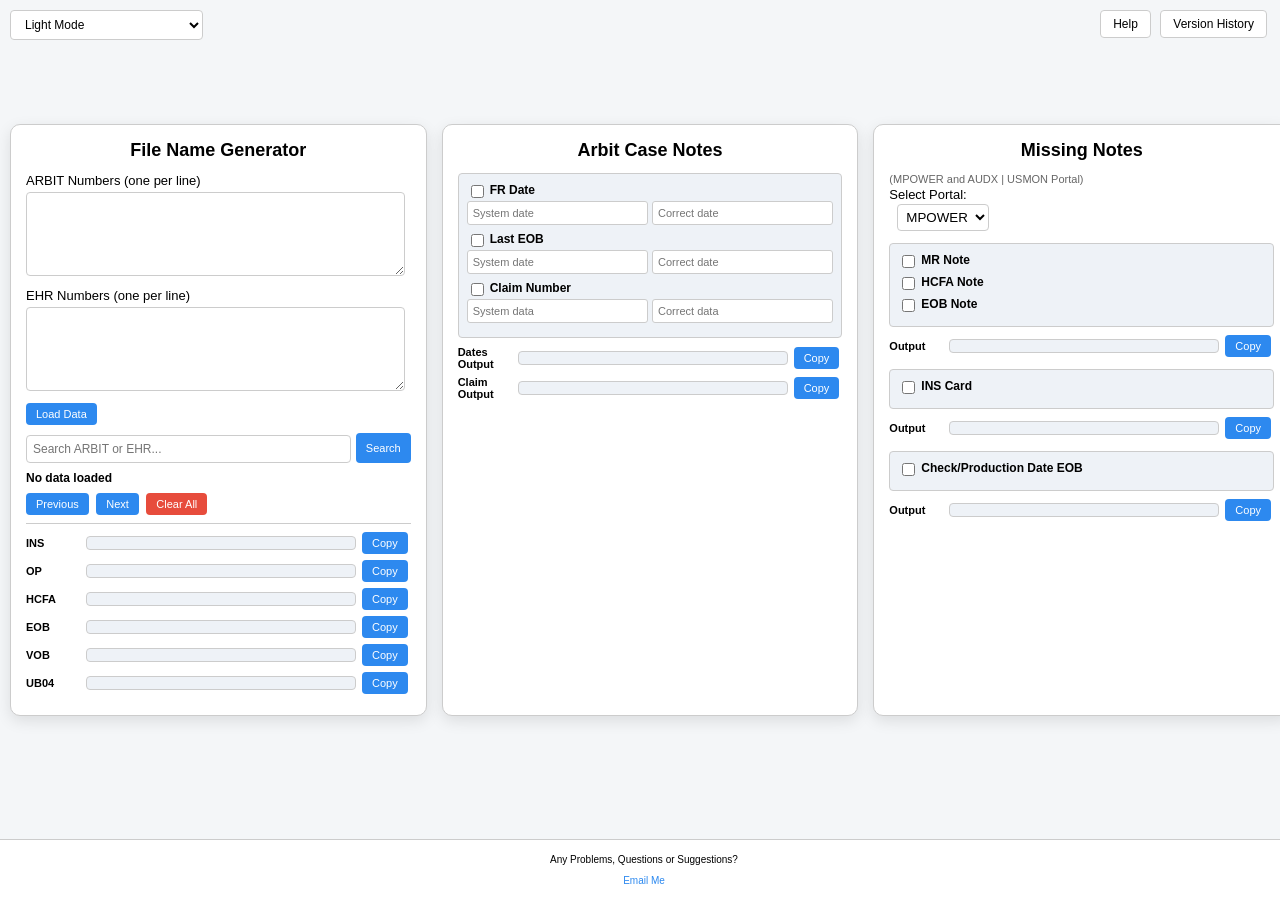
<file: index.html>
<!DOCTYPE html>
<html>
<head>
<title>Document Name Generator</title>
<link rel="stylesheet" href="styles.css">
</head>

<body>

<div class="theme-selector">
  <select id="themeSelector" onchange="switchTheme(this.value)">
    <option value="light">Light Mode</option>
    <option value="dark">Dark Mode</option>
    <option value="bw">Black & White</option>
    <option value="vscode">Avengers Endgame</option>
    <option value="sleek">Neon</option>
    <option value="obsidian">Obsidian</option>
    <option value="dracula">Dracula</option>
    <option value="trichromacy">Trichromacy (High Contrast)</option>
    <option value="dichromacy">Dichromacy (Blue-Yellow)</option>
    <option value="monochromacy">Monochromacy (Grayscale)</option>
  </select>
</div>

<div class="version-history-selector">
  <button onclick="showHelp()" style="padding: 6px 12px; border-radius: 4px; border: 1px solid var(--border-color); background: var(--input-bg); color: var(--text-primary); cursor: pointer; font-size: 12px; margin-right: 5px;">Help</button>
  <button onclick="showVersionHistory()" style="padding: 6px 12px; border-radius: 4px; border: 1px solid var(--border-color); background: var(--input-bg); color: var(--text-primary); cursor: pointer; font-size: 12px;">Version History</button>
</div>

<div class="main-container">

<!-- SECTION 1: File Name Generator -->
<div class="container">

<h2>File Name Generator</h2>

<label>ARBIT Numbers (one per line)</label>
<textarea id="arbitInputArea" rows="5"></textarea>

<label>EHR Numbers (one per line)</label>
<textarea id="ehrInputArea" rows="5"></textarea>

<button onclick="loadArbitEHRMappings()">Load Data</button>

<div id="mappingFeedback"></div>

<div class="search-container" style="margin-bottom:8px; display:flex; gap:5px;">
  <input type="text" id="searchInput" placeholder="Search ARBIT or EHR..." style="margin-bottom:0; flex:1;" onkeydown="if(event.key==='Enter') searchArbit()">
  <button onclick="searchArbit()" style="margin-right:0;">Search</button>
</div>

<div id="currentSelection" style="margin-bottom:8px; font-size:12px; font-weight:bold; color: var(--text-primary);">No data loaded</div>

<div class="controls">
<button onclick="previousMapping()" id="prevBtn" disabled>Previous</button>
<button onclick="nextMapping()" id="nextBtn" disabled>Next</button>
<button onclick="clearFields()" class="clearBtn">Clear All</button>
</div>

<hr style="margin:8px 0;">

<div class="row">
<div class="label">INS</div>
<div id="hmo" class="generated"></div>
<button onclick="copyText('hmo', this)">Copy</button>
</div>

<div class="row">
<div class="label">OP</div>
<div id="op" class="generated"></div>
<button onclick="copyText('op', this)">Copy</button>
</div>

<div class="row">
<div class="label">HCFA</div>
<div id="hcfa" class="generated"></div>
<button onclick="copyText('hcfa', this)">Copy</button>
</div>

<div class="row">
<div class="label">EOB</div>
<div id="eob" class="generated"></div>
<button onclick="copyText('eob', this)">Copy</button>
</div>

<div class="row">
<div class="label">VOB</div>
<div id="vob" class="generated"></div>
<button onclick="copyText('vob', this)">Copy</button>
</div>

<div class="row">
<div class="label">UB04</div>
<div id="ub04" class="generated"></div>
<button onclick="copyText('ub04', this)">Copy</button>
</div>

</div>

<!-- SECTION 2: Arbit Case Notes -->
<div class="container">

<h2>Arbit Case Notes</h2>

<div class="case-notes-section">
  <div class="note-field">
    <label>
      <input type="checkbox" id="frDateCheckbox" onchange="generateCaseNotes()"> FR Date
    </label>
    <div class="claim-inputs">
      <input type="text" id="frDateSystem" placeholder="System date" oninput="autoFormatDate(this); generateCaseNotes()">
      <input type="text" id="frDateCorrect" placeholder="Correct date" oninput="autoFormatDate(this); generateCaseNotes()">
    </div>
  </div>

  <div class="note-field">
    <label>
      <input type="checkbox" id="lastEobCheckbox" onchange="generateCaseNotes()"> Last EOB
    </label>
    <div class="claim-inputs">
      <input type="text" id="lastEobSystem" placeholder="System date" oninput="autoFormatDate(this); generateCaseNotes()">
      <input type="text" id="lastEobCorrect" placeholder="Correct date" oninput="autoFormatDate(this); generateCaseNotes()">
    </div>
  </div>

  <div class="note-field">
    <label>
      <input type="checkbox" id="claimCheckbox" onchange="generateCaseNotes()"> Claim Number
    </label>
    <div class="claim-inputs">
      <input type="text" id="claimSystem" placeholder="System data" oninput="generateCaseNotes()">
      <input type="text" id="claimUser" placeholder="Correct data" oninput="generateCaseNotes()">
    </div>
  </div>
</div>

<div class="row">
  <div class="label">Dates Output</div>
  <div id="datesOutput" class="generated"></div>
  <button onclick="copyText('datesOutput', this)">Copy</button>
</div>

<div class="row">
  <div class="label">Claim Output</div>
  <div id="claimOutput" class="generated"></div>
  <button onclick="copyText('claimOutput', this)">Copy</button>
</div>

</div>

<!-- SECTION 3: Missing Notes (MPOWER and AUDX | USMON Portal) -->
<div class="container">

<h2>Missing Notes</h2>
<label style="font-size:11px;color:#666;" id="missingNotesLabel">(MPOWER and AUDX | USMON Portal)</label>

<div style="margin-bottom: 12px;">
  <label for="portalSelector" style="font-size:13px;">Select Portal:</label>
  <select id="portalSelector" onchange="updateMissingNotesLabel(); generateMissingNotes();" style="margin-left: 8px; padding: 4px; border-radius: 4px; border: 1px solid var(--input-border); background: var(--input-bg); color: var(--text-primary);">
    <option value="mpower">MPOWER</option>
    <option value="pep">PEP</option>
    <option value="nutex">NUTEX</option>
  </select>
</div>

<div id="missingNotesCheckboxes" class="case-notes-section">
  <div class="note-field">
    <label><input type="checkbox" id="mrNoteCheckbox" onchange="generateMissingNotes()"> MR Note</label>
  </div>
  <div class="note-field" id="hcfaNoteContainer">
    <label><input type="checkbox" id="hcfaNoteCheckbox" onchange="generateMissingNotes()"> HCFA Note</label>
  </div>
  <div class="note-field">
    <label><input type="checkbox" id="eobNoteCheckbox" onchange="generateMissingNotes()"> EOB Note</label>
  </div>
  <div class="note-field" id="cptNoteContainer" style="display:none;">
    <label><input type="checkbox" id="cptNoteCheckbox" onchange="generateMissingNotes()"> Multiple CPT Code</label>
  </div>
</div>

<div id="missingNotesRadios" class="case-notes-section" style="display:none;">
  <div class="note-field">
    <label><input type="radio" name="nutexNote" value="ins" onchange="generateMissingNotes()"> INS Card</label>
  </div>
  <div class="note-field">
    <label><input type="radio" name="nutexNote" value="cpt" onchange="generateMissingNotes()"> Multiple CPT Code</label>
  </div>
  <div class="note-field">
    <label><input type="radio" name="nutexNote" value="mr" onchange="generateMissingNotes()"> MR Note</label>
  </div>
  <div class="note-field">
    <label><input type="radio" name="nutexNote" value="eob" onchange="generateMissingNotes()"> EOB Note</label>
  </div>
</div>

<div class="row">
  <div class="label">Output</div>
  <div id="missingOutput" class="generated"></div>
  <button onclick="copyText('missingOutput', this)">Copy</button>
</div>

<div class="row" id="cptOutputRow" style="display:none;">
  <div class="label">Output</div>
  <div id="cptOutput" class="generated"></div>
  <button onclick="copyText('cptOutput', this)">Copy</button>
</div>

<div id="insCardSection">
    <div class="case-notes-section" style="margin-top:12px;">
      <div class="note-field">
        <label><input type="checkbox" id="insCardCheckbox" onchange="generateMissingNotes()"> INS Card</label>
      </div>
    </div>

    <div class="row">
      <div class="label">Output</div>
      <div id="insCardOutput" class="generated"></div>
      <button onclick="copyText('insCardOutput', this)">Copy</button>
    </div>
</div>

<div id="checkEobSection">
    <div class="case-notes-section" style="margin-top:12px;">
      <div class="note-field">
        <label><input type="checkbox" id="checkEobCheckbox" onchange="generateMissingNotes()"> Check/Production Date EOB</label>
      </div>
    </div>

    <div class="row">
      <div class="label">Output</div>
      <div id="checkEobOutput" class="generated"></div>
      <button onclick="copyText('checkEobOutput', this)">Copy</button>
    </div>
</div>

<div id="itemizedEobSection" style="display:none; text-align:center; margin-top:15px;">
  <hr>
  <h3 style="text-align:center; margin-bottom:10px;">Itemized EOB Notes</h3>
  <div class="case-notes-section" style="text-align: left;">
    <div class="note-field">
      <label><input type="radio" name="itemizedEob" value="bcbs" onchange="generateMissingNotes()"> BCBS LA Payor</label>
    </div>
    <div class="note-field">
      <label><input type="radio" name="itemizedEob" value="except_bcbs" onchange="generateMissingNotes()"> All Payors Except BCBS LA</label>
    </div>
    <div class="note-field">
      <label><input type="radio" name="itemizedEob" value="all" onchange="generateMissingNotes()"> All Payors</label>
    </div>
  </div>

  <div class="row">
    <div class="label">Output</div>
    <div id="itemizedEobOutput" class="generated"></div>
    <button onclick="copyText('itemizedEobOutput', this)">Copy</button>
  </div>
</div>

</div>

</div>

<!-- Help Modal -->
<div id="helpModal" class="version-modal">
  <div class="version-modal-content" style="max-width: 800px;">
    <div class="version-modal-header">
      <h2>Guidelines</h2>
      <button class="version-close" onclick="hideHelp()">&times;</button>
    </div>
    <div class="version-content">
      <table class="help-table">
        <thead>
          <tr>
            <th>NSA Status</th>
            <th>STATE Status</th>
            <th>DATES that Needs to Change</th>
          </tr>
        </thead>
        <tbody>
          <tr>
            <td>PENDING or NOT SUBMITTED</td>
            <td>INELIGIBLE</td>
            <td>LAST EOB DATE</td>
          </tr>
          <tr>
            <td>INELIGIBLE</td>
            <td>PENDING or NOT SUBMITTED</td>
            <td>FIRST RESPONSE DATE</td>
          </tr>
          <tr>
            <td>SUBMITTED</td>
            <td>PENDING / NOT SUBMITTED / INELIGIBLE</td>
            <td>DO NOT CHANGE</td>
          </tr>
          <tr>
            <td>INELIGIBLE</td>
            <td>INELIGIBLE/GOVPLAN</td>
            <td>LAST EOB DATE AND FIRST RESPONSE DATE</td>
          </tr>
          <tr>
            <td>PENDING or NOT SUBMITTED</td>
            <td>PENDING or NOT SUBMITTED</td>
            <td>LAST EOB DATE AND FIRST RESPONSE DATE</td>
          </tr>
          <tr>
            <td>INELIGIBLE / NOT SUBMITTED</td>
            <td>SUBMITTED / IF THE CASE HAS AUTHORITY CASE NUMBER</td>
            <td>DO NOT CHANGE</td>
          </tr>
        </tbody>
      </table>
    </div>
  </div>
</div>

<!-- Version History Modal -->
<div id="versionModal" class="version-modal">
  <div class="version-modal-content">
    <div class="version-modal-header">
      <h2>Version History</h2>
      <button class="version-close" onclick="hideVersionHistory()">&times;</button>
    </div>
    <div class="version-content">
	<div class="version-entry">
        <h3>v3.1.0 - April 02, 2026</h3>
        <div class="date">Search & Productivity Update</div>
        <ul>
          <li>**New Features**:
            <ul>
              <li>Added Search field to jump directly to specific ARBIT or EHR numbers within loaded data.</li>
              <li>Added a "Help" button with a comprehensive mapping guidelines table for NSA and STATE statuses.</li>
              <li>Separated "Dates Output" and "Claim Output" in Arbit Case Notes for independent copying.</li>
              <li>Added UB04 under file name generator section.</li>
            </ul>
          </li>
          <li>**UI/UX Improvements**:
            <ul>
              <li>Implemented a highlight glow effect on output fields when a search is successful.</li>
            </ul>
          </li>
        </ul>
      </div>
	<div class="version-entry">
        <h3>v3.0.0 - March 31, 2026</h3>
        <div class="date">Major Update & UI/UX Overhaul</div>
        <ul>
        <li>**New Features**:
            <ul>
              <li>Added NUTEX (GoRev Portal) support for missing case notes, including a dedicated "Multiple CPT Code" option.</li>
              <li>Introduced a new "Itemized EOB Notes" section specifically for the NUTEX portal, featuring a three-option radio group for detailed EOB responses.</li>
              <li>Implemented new color blind support themes:
                <ul>
                  <li>**Trichromacy**: High-contrast theme for enhanced readability.</li>
                  <li>**Dichromacy**: Blue-yellow/orange focused theme for common red-green color blindness.</li>
                  <li>**Monochromacy**: Grayscale theme for total color blindness.</li>
                </ul>
              </li>
            </ul>
          </li>
          <li>**UI/UX Improvements**:
            <ul>
              <li>Added "press" animation and visual feedback (color change & "Copied!" text) to all copy buttons.</li>
              <li>Converted NUTEX missing notes to radio buttons for mutual exclusivity and consolidated output into a single field.</li>
             </ul>
          </li>
          
        
        </ul>
      </div>
	<div class="version-entry">
        <h3>v2.1.1 - March 28, 2026</h3>
        <div class="date">Urgent Update</div>
        <ul>
          <li>Fixed typo error on missing notes section under PEP dropdown</li>
        </ul>
      </div>
      <div class="version-entry">
        <h3>v2.1.0 - March 27, 2026</h3>
        <div class="date">Previous Update</div>
        <ul>
          <li>Added PEP (PEP-GALVESTON-LONGVIEW-TYLER-PHG) portal support for missing case notes</li>
          <li>Added dropdown selector for MPOWER vs PEP portals</li>
          <li>Updated missing case notes messages for PEP with Phicure portal references</li>
          <li>Added version history modal with changelog</li>
        </ul>
      </div>
      
      <div class="version-entry">
        <h3>v2.0.0 - Previous Version</h3>
        <div class="date">Major Update</div>
        <ul>
          <li>Complete UI redesign with multiple theme support</li>
          <li>Added dark mode, black & white, and custom themes</li>
          <li>Improved responsive design and mobile compatibility</li>
          <li>Enhanced missing notes automation</li>
        </ul>
      </div>
      
      <div class="version-entry">
        <h3>v1.5.0 - Initial Features</h3>
        <div class="date">Foundation Release</div>
        <ul>
          <li>Document name generator functionality</li>
          <li>Case notes automation</li>
          <li>Missing document reporting</li>
          <li>Basic UI with light theme</li>
        </ul>
      </div>
    </div>
  </div>
</div>

<footer>
	<p>Any Problems, Questions or Suggestions?</p>
	<p><a href="mailto:angelo.palaroan015@gmail.com">Email Me</a></p>
</footer>

<script src="script.js"></script>
</body>
</html>
</file>
<file: styles.css>
:root {
    --bg-primary: #f4f6f8;
    --bg-secondary: #ffffff;
    --text-primary: #000000;
    --text-secondary: #333333;
    --border-color: #cccccc;
    --input-bg: #ffffff;
    --input-border: #cccccc;
    --output-bg: #eef2f7;
    --button-primary: #2d89ef;
    --button-primary-hover: #1b5fbf;
    --button-clear: #e74c3c;
    --button-clear-hover: #c0392b;
    --shadow: rgba(0, 0, 0, 0.1);
}

html[data-theme="dark"] {
    --bg-primary: #1a1a1a;
    --bg-secondary: #252526;
    --text-primary: #ffffff;
    --text-secondary: #cccccc;
    --border-color: #3e3e42;
    --input-bg: #3c3c3c;
    --input-border: #5c5c5c;
    --output-bg: #2d2d30;
    --button-primary: #0078d4;
    --button-primary-hover: #106ebe;
    --button-clear: #f44747;
    --button-clear-hover: #d32f2f;
    --shadow: rgba(0, 0, 0, 0.4);
}

html[data-theme="bw"] {
    --bg-primary: #ffffff;
    --bg-secondary: #ffffff;
    --text-primary: #000000;
    --text-secondary: #000000;
    --border-color: #000000;
    --input-bg: #ffffff;
    --input-border: #000000;
    --output-bg: #f0f0f0;
    --button-primary: #000000;
    --button-primary-hover: #333333;
    --button-clear: #000000;
    --button-clear-hover: #333333;
    --shadow: rgba(0, 0, 0, 0.2);
}

html[data-theme="vscode"] {
    --bg-primary: #1a1a2e;
    --bg-secondary: #16213e;
    --text-primary: #ffffff;
    --text-secondary: #c9c9c9;
    --border-color: #f5a623;
    --input-bg: #0f3460;
    --input-border: #f5a623;
    --output-bg: #16213e;
    --button-primary: #f5a623;
    --button-primary-hover: #ffb347;
    --button-clear: #e74c3c;
    --button-clear-hover: #c0392b;
    --shadow: rgba(0, 0, 0, 0.5);
}

html[data-theme="sleek"] {
    --bg-primary: #1a0033; /* Dark Purple */
    --bg-secondary: #2a004d; /* Slightly lighter purple */
    --text-primary: #00ffcc; /* Bright Cyan */
    --text-secondary: #66ffdd; /* Lighter Cyan */
    --border-color: #330066; /* Darker Purple */
    --input-bg: #2a004d;
    --input-border: #6600cc; /* Electric Purple */
    --output-bg: #1a0033;
    --button-primary: #ff00ff; /* Bright Magenta */
    --button-primary-hover: #ff66ff; /* Lighter Magenta */
    --button-clear: #ff3333; /* Red */
    --button-clear-hover: #cc0000; /* Darker Red */
    --shadow: rgba(0, 0, 0, 0.5);
}

html[data-theme="trichromacy"] {
    --bg-primary: #f0f8ff; /* AliceBlue */
    --bg-secondary: #ffffff; /* White */
    --text-primary: #000000; /* Black */
    --text-secondary: #333333; /* Dark Gray */
    --border-color: #00008b; /* Dark Blue */
    --input-bg: #e0ffff; /* Light Cyan */
    --input-border: #00008b; /* Dark Blue */
    --output-bg: #f5f5dc; /* Beige */
    --button-primary: #00008b; /* Dark Blue */
    --button-primary-hover: #4169e1; /* Royal Blue */
    --button-clear: #b22222; /* FireBrick */
    --button-clear-hover: #8b0000; /* Dark Red */
    --shadow: rgba(0, 0, 0, 0.2);
}

html[data-theme="dichromacy"] {
    --bg-primary: #fdf6e3; /* Light Yellow */
    --bg-secondary: #eee8d5; /* Pale Goldenrod */
    --text-primary: #002b36; /* Dark Blue-Green */
    --text-secondary: #586e75; /* Grayish Blue */
    --border-color: #268bd2; /* Blue */
    --input-bg: #fdf6e3; /* Light Yellow */
    --input-border: #268bd2; /* Blue */
    --output-bg: #fdf6e3; /* Light Yellow */
    --button-primary: #cb4b16; /* Orange */
    --button-primary-hover: #dc322f; /* Reddish Orange */
    --button-clear: #dc322f; /* Reddish Orange */
    --button-clear-hover: #cb4b16; /* Orange */
    --shadow: rgba(0, 0, 0, 0.2);
}

html[data-theme="monochromacy"] {
    --bg-primary: #f0f0f0; /* Light Gray */
    --bg-secondary: #ffffff; /* White */
    --text-primary: #000000; /* Black */
    --text-secondary: #333333; /* Dark Gray */
    --border-color: #666666; /* Medium Gray */
    --input-bg: #ffffff; /* White */
    --input-border: #666666; /* Medium Gray */
    --output-bg: #e0e0e0; /* Lighter Gray */
    --button-primary: #333333; /* Dark Gray */
    --button-primary-hover: #666666; /* Medium Gray */
    --button-clear: #999999; /* Gray */
    --button-clear-hover: #cccccc; /* Light Gray */
    --shadow: rgba(0, 0, 0, 0.2);
}

html[data-theme="obsidian"] {
    --bg-primary: #293134; /* Dark gray/blue */
    --bg-secondary: #363b3d; /* Slightly lighter */
    --text-primary: #e0e2e4; /* Light gray */
    --text-secondary: #8f9193; /* Medium gray */
    --border-color: #4f5b66; /* Blue-gray */
    --input-bg: #363b3d;
    --input-border: #4f5b66;
    --output-bg: #293134;
    --button-primary: #8cbbad; /* Greenish blue */
    --button-primary-hover: #a1d0c2; /* Lighter greenish blue */
    --button-clear: #cc6666; /* Red */
    --button-clear-hover: #e08282; /* Lighter red */
    --shadow: rgba(0, 0, 0, 0.5);
}

html[data-theme="dracula"] {
    --bg-primary: #282a36; /* Dracula background */
    --bg-secondary: #343746; /* Slightly lighter */
    --text-primary: #f8f8f2; /* Dracula foreground */
    --text-secondary: #6272a4; /* Dracula comment/selection */
    --border-color: #44475a; /* Dracula current line */
    --input-bg: #343746;
    --input-border: #44475a;
    --output-bg: #282a36;
    --button-primary: #bd93f9; /* Dracula purple */
    --button-primary-hover: #ff79c6; /* Dracula pink */
    --button-clear: #ff5555; /* Dracula red */
    --button-clear-hover: #ff6e6e; /* Lighter Dracula red */
    --shadow: rgba(0, 0, 0, 0.5);
}


body{
    font-family: Arial;
    background:  var(--bg-primary);
    color: var(--text-primary);
    display:flex;
    flex-direction: column;
    justify-content:flex-start;
    justify-content:center; /* Centered the main content vertically */
    padding-top: 60px;
    padding-bottom: 120px;
    margin:0;
    transition: background-color 0.3s, color 0.3s;
    min-height: 100vh;
    box-sizing: border-box;
}

.theme-selector{
    position: fixed;
    top: 10px;
    left: 10px;
    z-index: 1000;
}

.theme-selector select {
    padding: 6px 10px;
    border-radius: 4px;
    border: 1px solid var(--border-color);
    background: var(--input-bg);
    color: var(--text-primary);
    font-size: 12px;
    cursor: pointer;
    transition: all 0.3s;
}

.version-history-selector {
    position: fixed;
    top: 10px;
    right: 10px;
    z-index: 1000;
}

.version-history-selector button {
    transition: all 0.3s;
}

.version-history-selector button:hover {
    background: var(--bg-secondary);
    border-color: var(--button-primary);
}

/* Version History Modal */
.version-modal {
    display: none;
    position: fixed;
    top: 0;
    left: 0;
    width: 100%;
    height: 100%;
    background: rgba(0, 0, 0, 0.7);
    z-index: 2000;
    justify-content: center;
    align-items: center;
}

.version-modal-content {
    background: var(--bg-secondary);
    color: var(--text-primary);
    padding: 20px;
    border-radius: 10px;
    max-width: 600px;
    max-height: 80vh;
    overflow-y: auto;
    box-shadow: 0 5px 15px var(--shadow);
    border: 1px solid var(--border-color);
}

.version-modal-header {
    display: flex;
    justify-content: space-between;
    align-items: center;
    margin-bottom: 15px;
    border-bottom: 1px solid var(--border-color);
    padding-bottom: 10px;
}

.version-modal-header h2 {
    margin: 0;
    font-size: 18px;
    color: var(--text-primary);
}

.version-close {
    background: none;
    border: none;
    font-size: 24px;
    cursor: pointer;
    color: var(--text-primary);
    padding: 0;
    width: 30px;
    height: 30px;
    display: flex;
    align-items: center;
    justify-content: center;
}

.version-close:hover {
    color: var(--button-clear);
}

.version-entry {
    margin-bottom: 20px;
    padding: 15px;
    background: var(--bg-primary);
    border-radius: 8px;
    border: 1px solid var(--border-color);
}

.version-entry h3 {
    margin: 0 0 10px 0;
    color: var(--button-primary);
    font-size: 16px;
}

.version-entry .date {
    color: var(--text-secondary);
    font-size: 12px;
    margin-bottom: 8px;
    font-style: italic;
}

.version-entry ul {
    margin: 0;
    padding-left: 20px;
}

.version-entry li {
    margin-bottom: 5px;
    line-height: 1.4;
}

.main-container{
    display:flex;
    gap:15px;
    width:100%;
    max-width:1400px;
    padding:0 10px;
    justify-content: center;
    flex-wrap: wrap;
}

.container{
    background:var(--bg-secondary);
    color: var(--text-primary);
    padding:15px;
    border-radius:10px;
    flex:1;
    min-width:300px;
    box-shadow:0 5px 15px var(--shadow);
    overflow-y:auto;
    max-height:calc(100vh - 180px);
    border: 1px solid var(--border-color);
    transition: background-color 0.3s, color 0.3s, border-color 0.3s;
    box-sizing: border-box;
}

h2{
	text-align:center; 
	margin:0 0 12px 0;
	font-size:18px;
	color: var(--text-primary);
}

h3{
	margin:12px 0 8px 0;
	color:var(--text-secondary);
	font-size:15px;
}

label{
	display:block;
	font-size:13px;
	margin-bottom:2px;
	color: var(--text-primary);
}

input[type="text"]{
    width:95%;
    padding:6px;
    margin-top:2px;
    margin-bottom:8px;
    border-radius:4px;
    border:1px solid var(--input-border);
    background: var(--input-bg);
    color: var(--text-primary);
    font-size:12px;
    transition: background-color 0.3s, color 0.3s, border-color 0.3s;
}

textarea{
    width:95%;
    padding:6px;
    margin-top:2px;
    margin-bottom:8px;
    border-radius:4px;
    border:1px solid var(--input-border);
    background: var(--input-bg);
    color: var(--text-primary);
    font-size:12px;
    transition: background-color 0.3s, color 0.3s, border-color 0.3s;
    font-family: Arial;
}

input[type="checkbox"]{
	width:auto;
	margin-right:6px;
	cursor:pointer;
	accent-color: var(--button-primary);
}

.row{
    display:flex;
    align-items:center;
    margin-bottom:6px;
    font-size:12px;
}

.generated{
    background:var(--output-bg);
    color: var(--text-primary);
    padding:6px;
    border-radius:4px;
    flex:1;
    margin-right:6px;
    min-width:0;
    overflow:hidden;
    white-space:nowrap;
    text-overflow:ellipsis;
    cursor:pointer;
    font-size:11px;
    border: 1px solid var(--border-color);
    transition: background-color 0.3s, color 0.3s, border-color 0.3s;
}

@keyframes highlight-glow {
    0% { box-shadow: 0 0 0px var(--button-primary); }
    50% { box-shadow: 0 0 10px var(--button-primary); border-color: var(--button-primary); }
    100% { box-shadow: 0 0 0px var(--button-primary); }
}

.highlight-active {
    animation: highlight-glow 0.8s ease-in-out;
}

button{
    background:var(--button-primary);
    color:white;
    border:none;
    padding:5px 10px;
    border-radius:4px;
    cursor:pointer;
    margin-right:3px;
    flex-shrink:0;
    font-size:11px;
    transition: background-color 0.3s, transform 0.1s;
}

button:hover{
    background:var(--button-primary-hover);
}

button.copy-active {
    background-color: #27ae60 !important; /* Success Green */
    transform: scale(0.92);
}

.clearBtn{
    background:var(--button-clear);
}

.clearBtn:hover{
    background:var(--button-clear-hover);
}

.label{
    width:60px;
    font-weight:bold;
    font-size:11px;
    color: var(--text-primary);
}

.controls{
    margin-bottom:8px;
}

hr {
    border: none;
    border-top: 1px solid var(--border-color);
    margin: 8px 0;
}

.case-notes-section {
    border:1px solid var(--border-color);
    padding:8px;
    border-radius:4px;
    margin-bottom:8px;
    background:var(--output-bg);
    transition: background-color 0.3s, border-color 0.3s;
}

.note-field {
    margin-bottom:6px;
}

.note-field label {
    display:flex;
    align-items:center;
    font-weight:bold;
    margin-bottom:2px;
    cursor:pointer;
    font-size:12px;
    color: var(--text-primary);
}

.note-field input[type="checkbox"] {
    margin-right:6px;
    margin-bottom:0;
    cursor:pointer;
}

.claim-inputs {
    display:flex;
    gap:4px;
    margin-top:3px;
}

.claim-inputs input {
    flex:1;
    padding:5px;
    border:1px solid var(--input-border);
    border-radius:3px;
    margin:0;
    width:100% !important;
    font-size:11px;
    background: var(--input-bg);
    color: var(--text-primary);
    transition: background-color 0.3s, color 0.3s, border-color 0.3s;
}

.two-output-row {
	display:flex;
	gap:8px;
	margin-bottom:8px;
}

.two-output-row .row {
	flex:1;
	margin-bottom:0;
}

footer{
	background: var(--bg-secondary);
	color: var(--text-primary);
	padding:4px;
	text-align:center;
	position:fixed;
	bottom:0;
	width:100%;
	font-size:10px;
	border-top: 1px solid var(--border-color);
	transition: background-color 0.3s, color 0.3s, border-color 0.3s;
}

footer a {
	color: var(--button-primary);
	text-decoration: none;
	transition: color 0.3s;
}

footer a:hover {
	color: var(--button-primary-hover);
	text-decoration: underline;
}

#mappingFeedback {
    margin-bottom: 8px;
    font-size: 12px;
    font-weight: bold;
}

/* Responsive Design */
@media (max-width: 768px) {
    body {
        padding-top: 70px;
        padding-bottom: 100px;
    }
    
    .theme-selector {
        top: 5px;
        left: 5px;
    }
    
    .theme-selector select {
        font-size: 11px;
        padding: 4px 6px;
    }
    
    .version-history-selector {
        top: 45px;
        right: 5px;
    }
    
    .version-history-selector button {
        font-size: 11px;
        padding: 4px 8px;
    }
    
    .main-container {
        gap: 10px;
        padding: 0 5px;
    }
    
    .container {
        padding: 10px;
        min-width: 280px;
        max-height: calc(100vh - 200px);
    }
    
    h2 {
        font-size: 16px;
    }
    
    h3 {
        font-size: 13px;
    }
    
    label {
        font-size: 12px;
    }
    
    input[type="text"], textarea {
        font-size: 11px;
        padding: 5px;
    }
    
    button {
        font-size: 10px;
        padding: 4px 8px;
    }
    
    .generated {
        font-size: 10px;
        padding: 5px;
    }
    
    .label {
        font-size: 10px;
    }
    
    footer {
        font-size: 9px;
        padding: 3px;
    }
}

@media (max-width: 480px) {
    .main-container {
        flex-direction: column;
        gap: 8px;
    }
    
    .container {
        min-width: unset;
        width: 100%;
    }
    
    .theme-selector select {
        font-size: 10px;
        padding: 3px 5px;
    }
    
    .version-history-selector {
        top: 5px;
        right: 5px;
    }
    
    .version-history-selector {
        top: 40px;
        right: 5px;
    }
    
    .version-history-selector button {
        font-size: 10px;
        padding: 3px 6px;
    }
    
    .row {
        flex-direction: column;
        align-items: flex-start;
        gap: 4px;
    }
    
    .generated {
        width: 100%;
        text-align: left;
    }
    
    .controls {
        flex-wrap: wrap;
        gap: 4px;
    }
    
    button {
        flex: 1;
        min-width: 80px;
    }
    
    footer {
        font-size: 8px;
        padding: 2px;
    }
}

.help-table {
    width: 100%;
    border-collapse: collapse;
    margin-top: 10px;
}

.help-table th, .help-table td {
    border: 1px solid var(--border-color);
    padding: 10px;
    text-align: left;
    font-size: 11px;
    line-height: 1.4;
}

.help-table th {
    background: var(--bg-primary);
    color: var(--button-primary);
    font-weight: bold;
    text-transform: uppercase;
}
</file>
